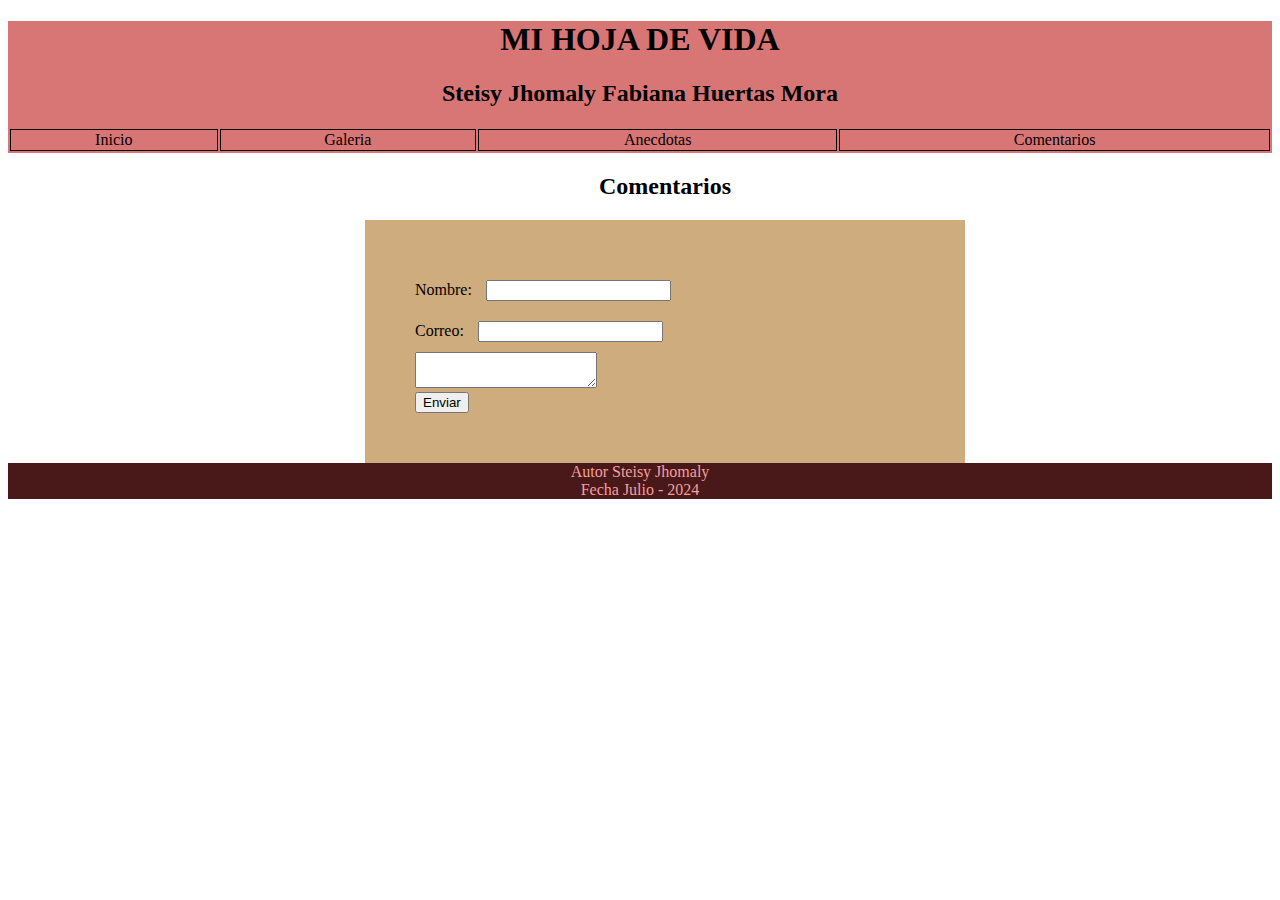
<file: formulario.html>
<!DOCTYPE html>
<html lang="en">

<head>
    <meta charset="UTF-8">
    <meta name="viewport" content="width=device-width, initial-scale=1.0">
    <title>Document</title>
    <link rel="stylesheet" href="estilos.css">
    <style>
        .hoja {
            text-align: center;
        }

        .nombre {
            text-align: center;
        }
    </style>
</head>

<body>
    <header>
        <h1 class="hoja">MI HOJA DE VIDA</h1>
        <h2 class="nombre">Steisy Jhomaly Fabiana Huertas Mora</h2>
        <table>
            <tr>
                <td>Inicio</td>
                <td>Galeria</td>
                <td>Anecdotas</td>
                <td>Comentarios</td>
            </tr>
        </table>
    </header>

    <main>
        <h2>Comentarios</h2>
        <form action="">
            <label for="">Nombre:</label>
            <input type="text">
            <br>

            <label for="">Correo:</label>
            <input type="text">
            <br>

            <textarea name="" id=""></textarea>
            <br>
            <button>Enviar</button>
        </form>
    </main>

    <footer>
        <p class="etiqueta">Autor</p>
        <p class="etiqueta">Steisy Jhomaly</p>
        <br>
        <p class="etiqueta">Fecha</p>
        <p class="etiqueta">Julio - 2024</p>
    </footer>


</body>

</html>
</file>
<file: estilos.css>
header{
    background-color: rgb(216, 118, 118);
    text-align: center;
}
table{
    width: 100%;
}
td{
    border: 1px black solid;
}
.datos{
    width: 25%;
    background-color: rgb(230, 193, 169);
    padding-left: 15%;
    padding-top: 5%;
    padding-right: 15%;
    padding-bottom: 15%;
    display: inline-block
}
main{
    margin-left: 50px;
}

body{
    background-image: url(https://static.vecteezy.com/ti/vetor-gratis/p1/4824187-estilos-modelos-com-formas-abstratas-e-linhas-organicas-nuas-cores-pastel-fundo-em-estilo-minimalista-contemporaneoial-ilustracao-neutro-fundo-em-estilo-minimalista-gratis-vetor.jpg);
}
img{
    width: 300px;
}
.etiqueta{
    display: inline
}
footer{
    text-align: center;
    background-color: rgb(73, 25, 25);
    color: rgb(245, 158, 158);
}
form{
    width: 500px;
    background-color: rgb(207, 172, 125);
    margin: auto;
    padding: 50px;
}
h2{
    text-align: center;
}
input{
    margin: 10px;
}
</file>
